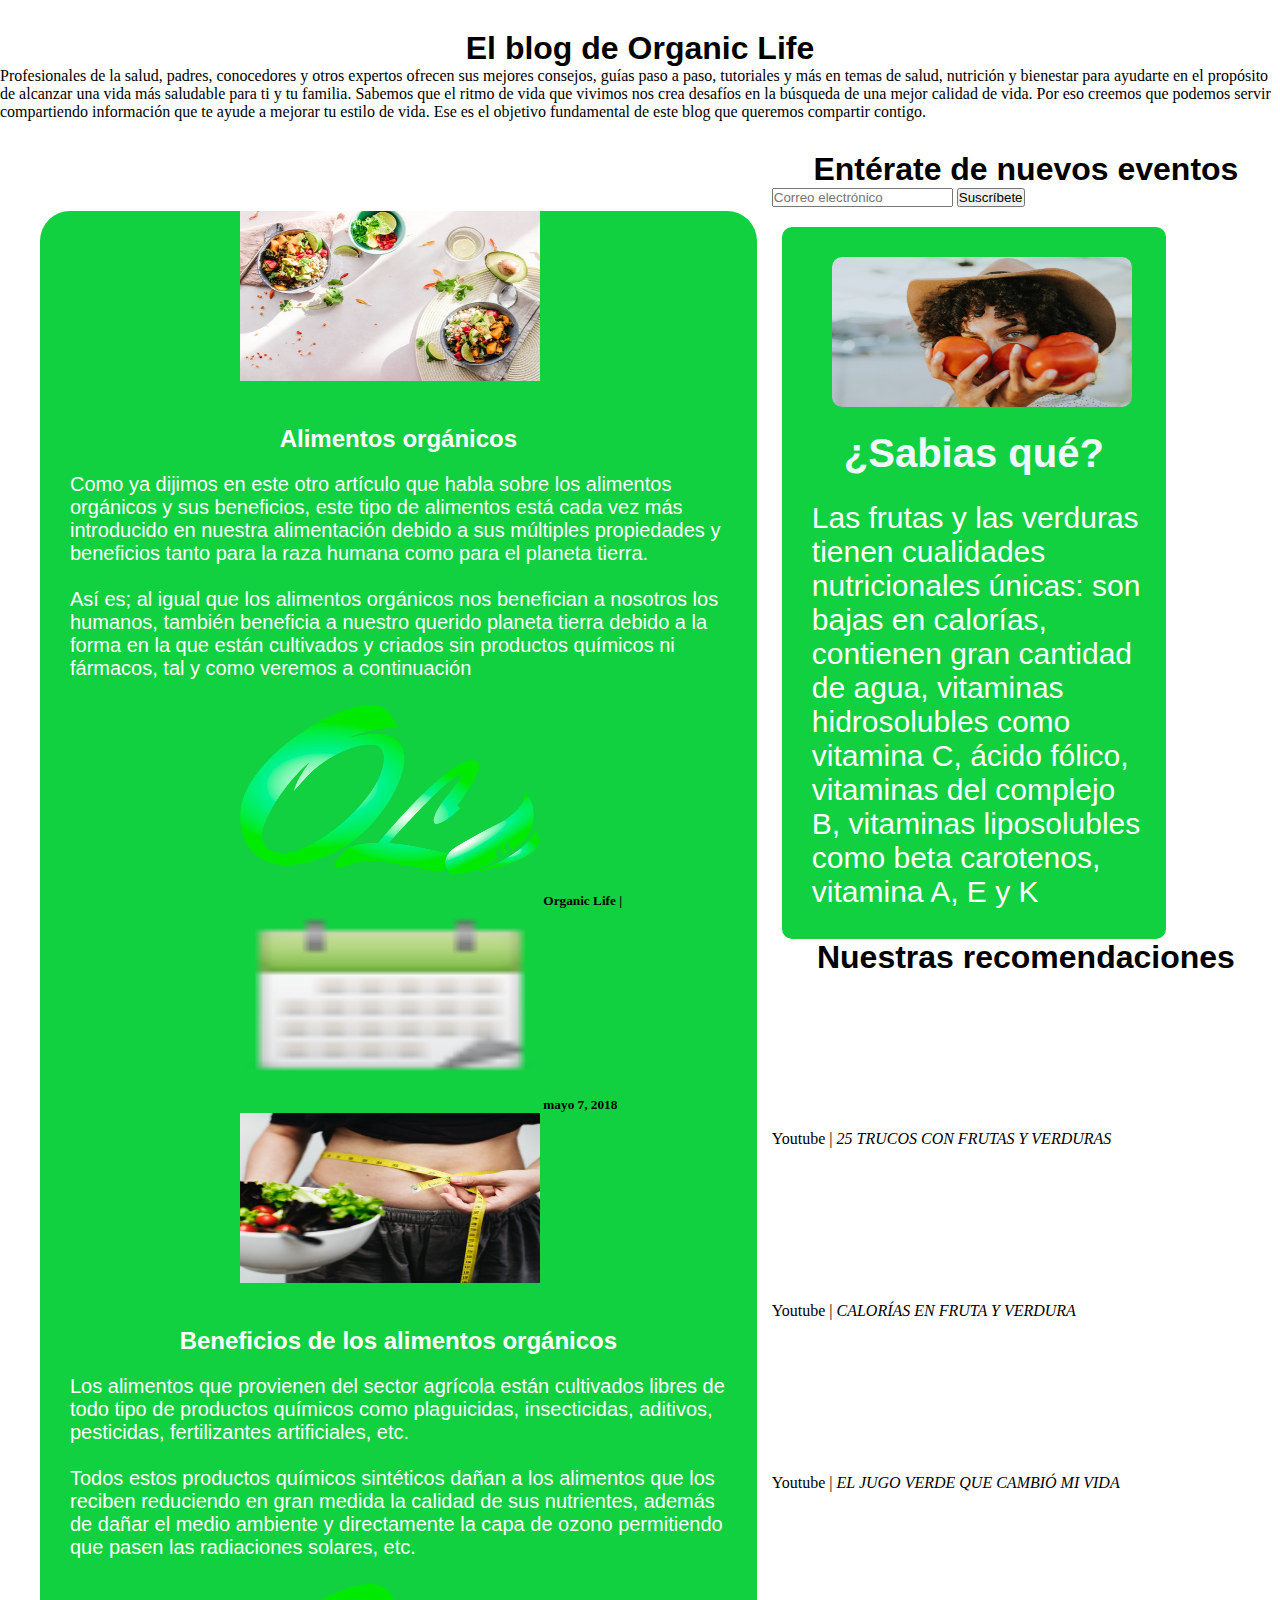
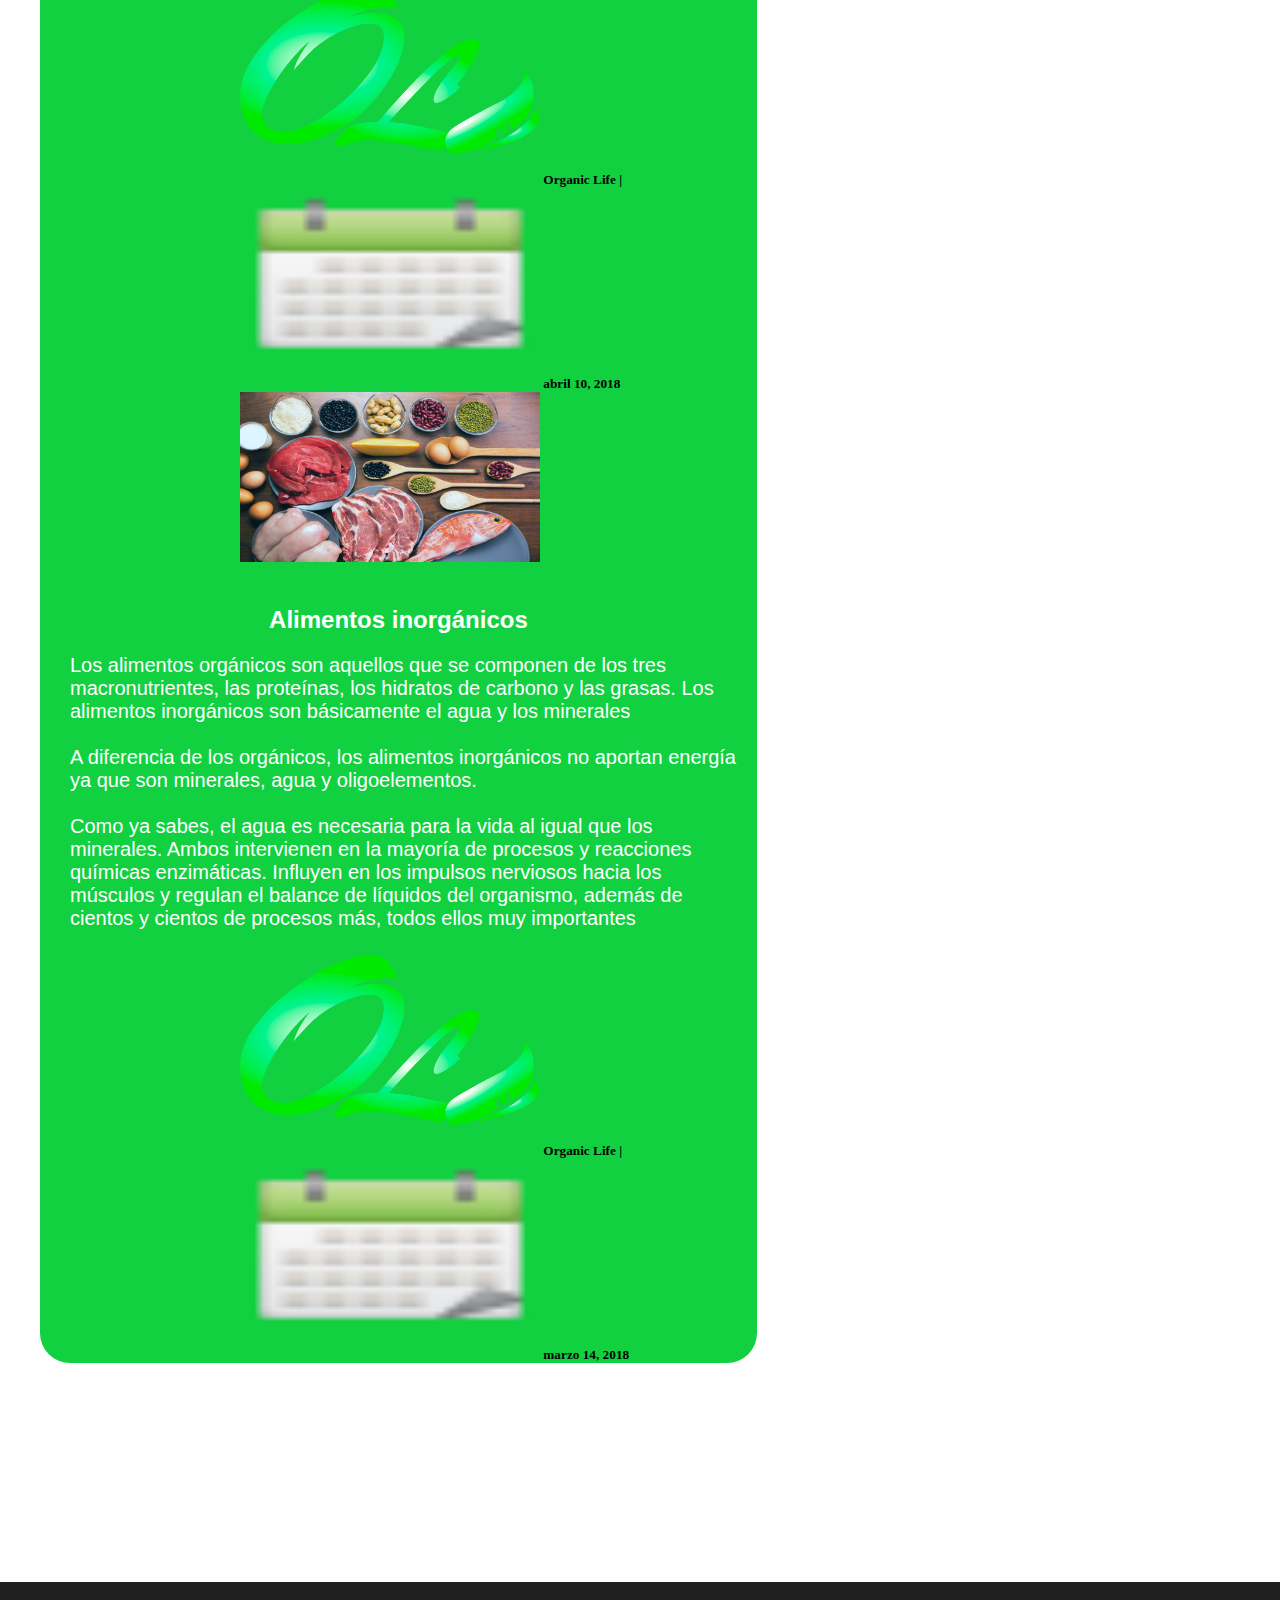
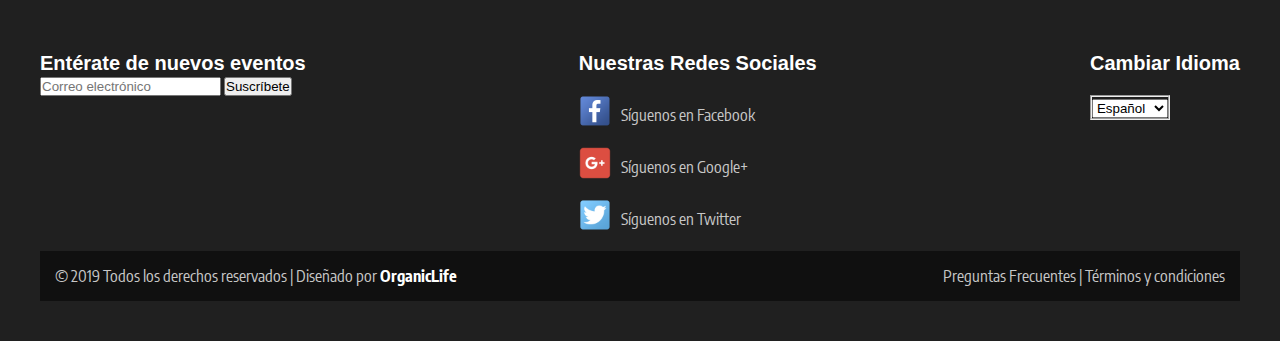
<file: blog.html>
<!DOCTYPE html>
<html lang="es">
<head>
    <meta charset="utf-8" />
    <title>Organic Life</title>
    <link rel="stylesheet" href="css/blog.css">
    <link href="https://fonts.googleapis.com/css?family=Encode+Sans+Condensed" rel="stylesheet">
 
</head>
<body>
    <div class="parte1">
            <h1>El blog de Organic Life</h1>
            <p> Profesionales de la salud, padres, conocedores y otros expertos ofrecen sus mejores consejos, guías paso a paso, tutoriales y más en temas de salud, nutrición y bienestar para ayudarte en el propósito de alcanzar una vida más saludable para ti y tu familia.

                Sabemos que el ritmo de vida que vivimos nos crea desafíos en la búsqueda de una mejor calidad de vida. Por eso creemos que podemos servir compartiendo información que te ayude a mejorar tu estilo de vida. Ese es el objetivo fundamental de este blog que queremos compartir contigo.</p>
    </div>
            
            <section class="main">
                <section class="articles">
        
                    <article class="article1">   
                        <img src="imagenes/organico.jpg" alt="">
                        <h2>Alimentos org&aacutenicos</h2>
                        <p>Como ya dijimos en este otro artículo que habla sobre los alimentos orgánicos y sus beneficios, este tipo de alimentos está cada vez más introducido en nuestra alimentación debido a sus 
                        múltiples propiedades y beneficios tanto para la raza humana como para el planeta tierra.<br><br>
                        Así es; al igual que los alimentos orgánicos nos benefician a nosotros los humanos, también beneficia a nuestro querido planeta tierra debido a 
                        la forma en la que están cultivados y criados sin productos químicos ni fármacos, tal y como veremos a continuación</p>

                        <h5><img class="encabezado" src="imagenes/logo.png"> Organic Life | <img class="encabezado" src="imagenes/calendar.png"> mayo 7, 2018</h5>
                    </article>
        
                    <article class="article1">
                        <img src="imagenes/beneficios.jpg" alt="">
                        <h2>Beneficios de los alimentos org&aacutenicos</h2>
                        <p>Los alimentos que provienen del sector agrícola están cultivados libres de todo tipo de productos químicos como plaguicidas, insecticidas, aditivos, pesticidas, fertilizantes artificiales, etc.<br><br>Todos estos productos químicos sintéticos dañan a los alimentos que los reciben reduciendo en gran medida la calidad 
                        de sus nutrientes, además de dañar el medio ambiente y directamente la capa de ozono permitiendo que pasen las radiaciones solares, etc.</p> 
    
                        <h5><img class="encabezado" src="imagenes/logo.png"> Organic Life | <img class="encabezado" src="imagenes/calendar.png"> abril 10, 2018</h5>
    
                    </article>
                    <article class="article1">
                        <img src="imagenes/inorganicos.jpg" alt="">
                        <h2>Alimentos inorg&aacutenicos</h2>
                        <p>Los alimentos orgánicos son aquellos que se componen de los tres macronutrientes, las proteínas, 
                        los hidratos de carbono y las grasas. Los alimentos inorgánicos son básicamente el agua y los minerales <br> <br>A diferencia de los orgánicos, los alimentos 
                        inorgánicos no aportan energía ya que son minerales, agua y oligoelementos.<br><br>Como ya sabes, el agua es necesaria para la vida al igual que los minerales. Ambos intervienen en la mayoría de procesos y reacciones químicas enzimáticas. Influyen en los impulsos nerviosos hacia los músculos y regulan el balance de líquidos del organismo, además de cientos y cientos de procesos más, todos ellos muy importantes</p>

                        <h5><img class="encabezado" src="imagenes/logo.png"> Organic Life | <img class="encabezado" src="imagenes/calendar.png"> marzo 14, 2018</h5>

                    </article>
        
                </section>
                <!--Lado derecho-->
                <div class="suscripcion">
                        <h1> Entérate de nuevos eventos</h1>
                        <input type="email" name="emailUser" id="nameUser" placeholder="Correo electrónico" required="">
                        <input type="submit" name="" value="Suscríbete">
                </div>
                <aside>
                    <img src="imagenes/sabiasque.jpg" alt="">
                    <h3>¿Sabias qu&eacute?</h3>
                    <p>Las frutas y las verduras tienen cualidades nutricionales únicas: son bajas en calorías, contienen gran cantidad de agua, vitaminas hidrosolubles como vitamina C, ácido fólico, vitaminas del complejo B, vitaminas liposolubles como beta carotenos, vitamina A, E y K</p>
                </aside>
                
                <div class="recomendados">
                        <h1> Nuestras recomendaciones </h1>
                        <iframe src="https://www.youtube.com/embed/hJgn0B6bHwE" frameborder="0" allow="accelerometer; autoplay; encrypted-media; gyroscope; picture-in-picture" allowfullscreen></iframe>
                        <p> Youtube | <em>25 TRUCOS CON FRUTAS Y VERDURAS</em></p>
                </div>
                <div class="recomendados">
                    <iframe src="https://www.youtube.com/embed/ZaD-u1UTeNc" frameborder="0" allow="accelerometer; autoplay; encrypted-media; gyroscope; picture-in-picture" allowfullscreen></iframe>
                    <p> Youtube | <em>CALORÍAS EN FRUTA Y VERDURA</em></p>
                </div>
                
                <div class="recomendados">
                    <iframe src="https://www.youtube.com/embed/EK0mXgmt_T0" frameborder="0" allow="accelerometer; autoplay; encrypted-media; gyroscope; picture-in-picture" allowfullscreen></iframe>
                    <p> Youtube | <em>EL JUGO VERDE QUE CAMBIÓ MI VIDA</em></p>
                </div>
                <!--Videos agg
                <div class="recomendados">
                    <iframe src="https://www.youtube.com/embed/PtMWDb9rPno" frameborder="0" allow="accelerometer; autoplay; encrypted-media; gyroscope; picture-in-picture" allowfullscreen></iframe>
                    <p> Youtube | <em>COMO COMBINAR FRUTAS Y VERDURAS</em></p>
                </div>-->            
        
            </section>  
<!--Footer-->
<footer>
        <div class="contenedor">
            <div class="cont-body">                
                <div class="columna1">    
                        <div class="suscripcion">
                                <h1> Entérate de nuevos eventos</h1>
                                <input type="email" name="emailUser" id="nameUser" placeholder="Correo electrónico" required="">
                                <input type="submit" name="" value="Suscríbete">
                        </div>
                </div>
                <div class="columna2">
            
                        <h1> Nuestras Redes Sociales </h1>
                        <div class="fila">
                            <img src="imagenes/facebook.png">
                            <label> Síguenos en Facebook</label>
                        </div> 
    
                        <div class="fila">
                            <img src="imagenes/google.png">
                            <label> Síguenos en Google+</label>
                        </div>
            
                        <div class="fila">
                            <img src="imagenes/twitter.png">
                            <label> Síguenos en Twitter</label>
                        </div>
                </div>
                <div class="columna3">
                    <h1> Cambiar Idioma </h1>
                    <div class="fila-columna3">
                        <fieldset>
                            <div class="form-group">
                                <select class="custom-select">
                                    <option selected="">Español</option>
                                    <option value="1">Inglés</option>
                                    <option value="2">Portugés</option>
                                </select>
                            </div>
                        </fieldset> 
                    </div>  
                </div>
            </div>
            <br><div class="cont-footer">
                <div class="alineacion">
                <div class="copyright">
                    © 2019 Todos los derechos reservados | Diseñado por <a href="index.html"> OrganicLife </a>
                </div>
                <div class="nosotros">
                    <a href=""> Preguntas Frecuentes |</a>
                    <a href=""> Términos y condiciones </a>
                </div>
            </div>
        </div>
</footer>
    
    <script src="js/menu.js"></script>
    <script src="js/aparecerIcono.js"></script>
</body>
</html>
</file>
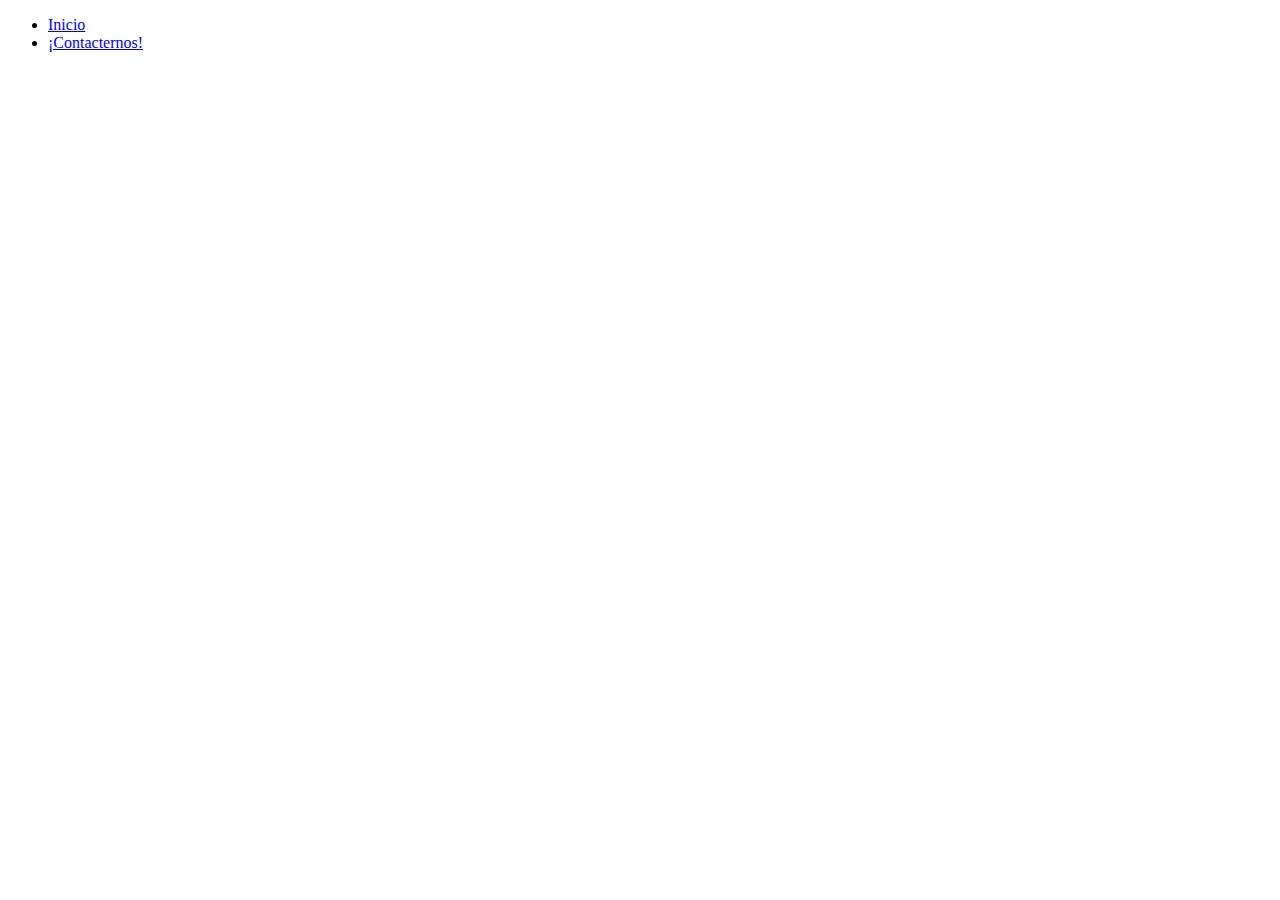
<file: login.html>
<!DOCTYPE html>
<html lang="en">
<head>
    <meta charset="UTF-8">
    <meta name="viewport" content="width=device-width, initial-scale=1.0">
    <meta http-equiv="X-UA-Compatible" content="ie=edge">
    <title>Iniciar sesión</title>
</head>
<body>
    <header>
        <ul>
            <li><a href="index.html">Inicio</a></li>
            <li><a href="contacto.html">¡Contacternos!</a></li>
        </ul>
    </header>
</body>
</html>
</file>
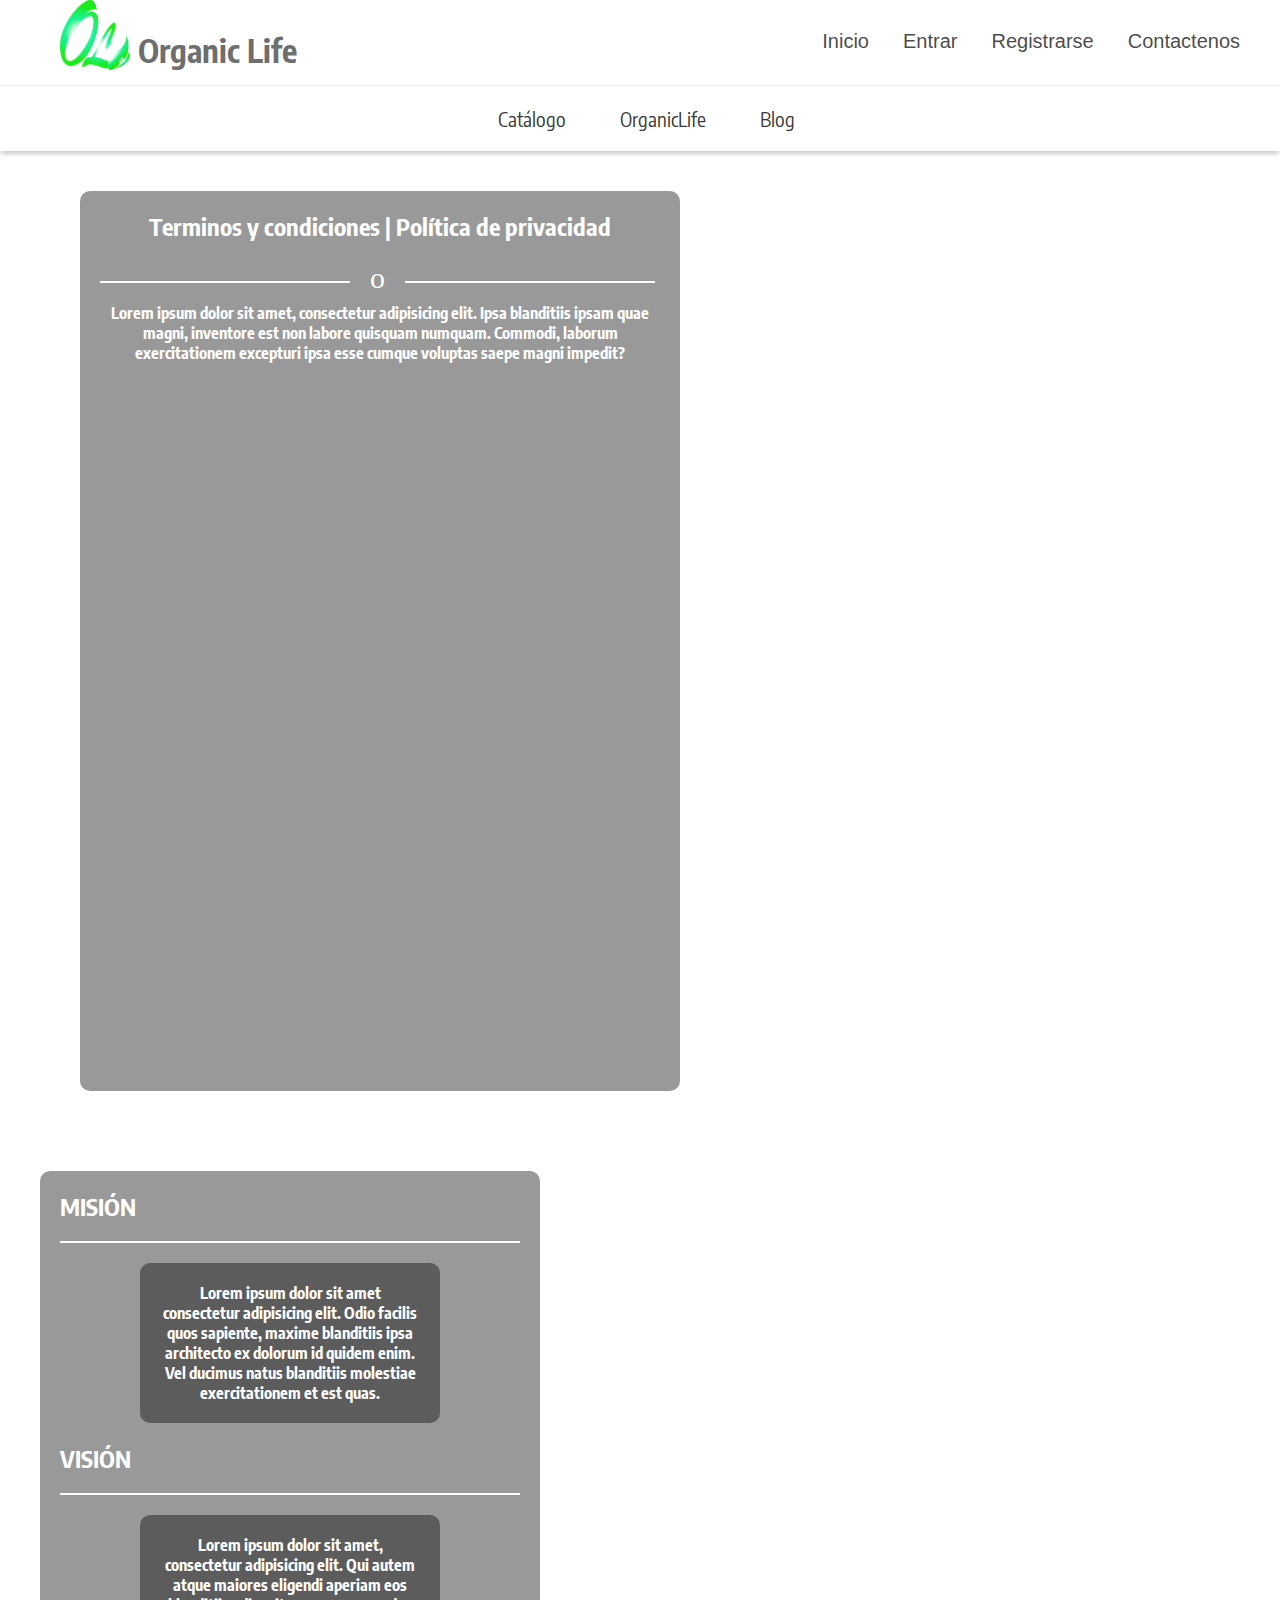
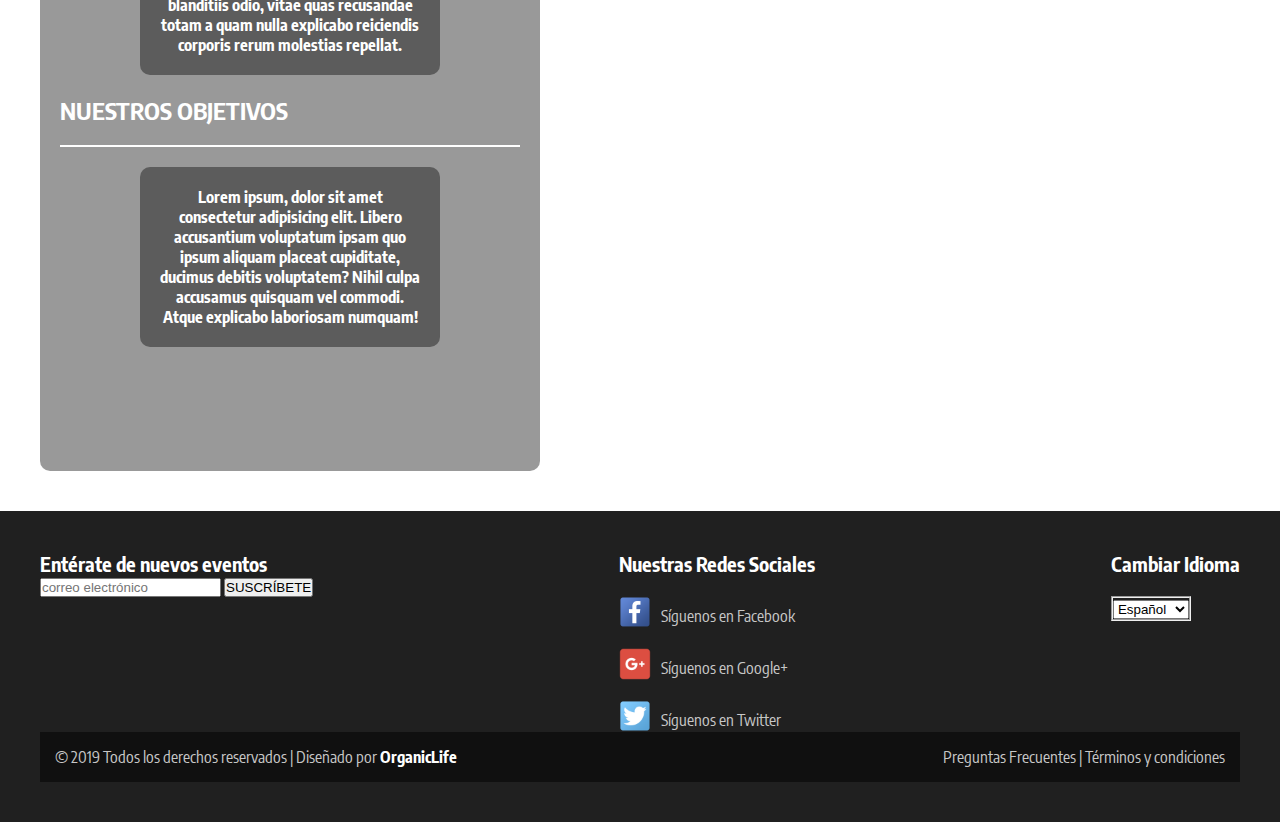
<file: terminos-condiciones.html>
<!DOCTYPE html>
<html lang="en">
<head>
    <meta charset="UTF-8">
    <meta name="viewport" content="width=device-width, initial-scale=1.0">
    <meta http-equiv="X-UA-Compatible" content="ie=edge">
    <link rel="stylesheet" href="css/terminos.css">
    <link href="https://fonts.googleapis.com/css?family=Encode+Sans+Condensed" rel="stylesheet">
    <title>Terminos y condiciones</title>
</head>
<body>
    <header id="cabecera">
        <img src="imagenes/logo.png" class="img-logo">
        <h1 class="logo">Organic Life</h1>
        <img src="imagenes/menu.png" class="icon-menu" id="boton-menu">
        <nav>
            <ul>  
                <li><a href="index.php" class="">Inicio</a></li>
                <li><a href="login.php">Entrar</a></li>
                <li><a href="registrar.php">Registrarse</a></li>
                <li><a href="contacto.php">Contactenos</a></li>
            </ul>
        </nav>
    </header>
    <div class="sub-menu">
        <span class="icon-cart"></span>
        <ul class="lista-submenu">
            <li><a href="catalogo.php">Catálogo</a></li>
            <li><a href="organiclife.html">OrganicLife</a></li>
            <li><a href="blog.html">Blog</a></li>
           
        </ul>
    </div>  
    <div class="menu-lateralResponsive" id="menu-responsive">
        <nav class="nav-responsive">
            <ul>
                <li><a href="login.php">Entrar</a></li>
                <li><a href="registro.php">Registrarse</a></li>
                <li><a href="index.php">Inicio</a></li>
                <li><a href="carrito.php"><span class="icon-cart"></span></a></li>
            </ul>
        </nav>  
    </div>

    <div class="caja-terminos">
        <h2>Terminos y condiciones | Política de privacidad</h2>
        <div class="border-linea"></div>
        <div class="border-medio">o</div>
        <div class="border-linea"></div>
        <h4>Lorem ipsum dolor sit amet, consectetur adipisicing elit. Ipsa blanditiis ipsam quae magni, inventore est non labore quisquam numquam. Commodi, laborum exercitationem excepturi ipsa esse cumque voluptas saepe magni impedit?</h4>
    </div>
    <div class="caja-mision">
        <h2 class="border-linea">MISIÓN</h2>
        <div class="subcaja-mision">
            <h4>Lorem ipsum dolor sit amet consectetur adipisicing elit. Odio facilis quos sapiente, maxime blanditiis ipsa architecto ex dolorum id quidem enim. Vel ducimus natus blanditiis molestiae exercitationem et est quas.</h4>
        </div>
        <h2 class="border-linea">VISIÓN</h2>
        <div class="subcaja-vision">
            <h4>Lorem ipsum dolor sit amet, consectetur adipisicing elit. Qui autem atque maiores eligendi aperiam eos blanditiis odio, vitae quas recusandae totam a quam nulla explicabo reiciendis corporis rerum molestias repellat.</h4>
        </div>
        <h2 class="border-linea">NUESTROS OBJETIVOS</h2>
        <div class="subcaja-objetivos">
            <h4>Lorem ipsum, dolor sit amet consectetur adipisicing elit. Libero accusantium voluptatum ipsam quo ipsum aliquam placeat cupiditate, ducimus debitis voluptatem? Nihil culpa accusamus quisquam vel commodi. Atque explicabo laboriosam numquam!</h4>
        </div>
    </div>

    <!--Footer-->
    <footer>
        <div class="contenedor">
            <div class="cont-body">                
                <div class="columna1">    
                    <h1> Entérate de nuevos eventos</h1>
                    <nav class="navbar navbar-expand-lg navbar-dark bg-primary">
                        <form class="form-inline my-2 my-lg-0">
                            <input class="form-control mr-sm-2" type="text" placeholder="correo electrónico">
                            <button class="btn btn-secondary my-2 my-sm-0" type="submit">SUSCRÍBETE</button>
                        </form>
                    </nav>
                </div>
                <div class="columna2">
        
                    <h1> Nuestras Redes Sociales </h1>
                    <div class="fila">
                        <img src="imagenes/facebook.png">
                        <label> Síguenos en Facebook</label>
                    </div> 

                    <div class="fila">
                        <img src="imagenes/google.png">
                        <label> Síguenos en Google+</label>
                    </div>
        
                    <div class="fila">
                        <img src="imagenes/twitter.png">
                        <label> Síguenos en Twitter</label>
                    </div>
                </div>
        
                <div class="columna3">
        
                    <h1> Cambiar Idioma </h1>
                    <div class="fila-columna3">
                    <fieldset>
                        <div class="form-group">
                            <select class="custom-select">
                                <option selected="">Español</option>
                                <option value="1">Inglés</option>
                                <option value="2">Portugés</option>
                            </select>
                        </div>
                    </fieldset> 
                </div>  
            </div>
        </div>
        <div class="cont-footer">
            <div class="alineacion">
                <div class="copyright">
                    © 2019 Todos los derechos reservados | Diseñado por <a href="index.html"> OrganicLife </a>
                </div>
        
                <div class="nosotros">
                    <a href=""> Preguntas Frecuentes |</a>
                    <a href=""> Términos y condiciones </a>
                </div>
            </div>
        </div>
    </footer>

</body>
</html>
</file>
<file: css/blog.css>
*{
    
    margin: 0;
    padding: 0;
}   
/* Menú responsive */
.menu-lateralResponsive{
    width: 45%;
    height: 100%;
    background-color: #FFF;
    right: -100%;
    top: 70px;
    position: fixed;
    transition: 1s;
    
}

.nav-responsive {
    float: left;
    width: 100%;
    margin-left: 10px;
}

.nav-responsive ul li {
    text-align: center;
    display: block;
    margin-top: 20px;
    border-bottom: 2px rgba(0, 0, 0, 0.10) solid;
}

.nav-responsive ul li a {
    font-size: 28px;
}

.logo {
    font-family: 'Encode Sans Condensed', sans-serif;
    color: rgba(0,0,0,.65);
    display: inline-block;
    position: absolute;
    margin-top: 30px;
    margin-left: 8px;
    font-weight: bold;
}

header {
    width: 100%;
    background-color: #FFF;
    opacity: 0.9;
    height: 85px;  
    z-index: 1;
    box-shadow: 0 3px 5px 0.3px rgba(0, 0, 0, .24);
    /* box-shadow: 0 3px 5px 0.3px rgba(0, 0, 0, .24); */
}

.bajar-header {
    box-shadow: 0 3px 5px 0.3px rgba(0, 0, 0, .24);
    animation: 1s bajar;
    position: fixed;
    z-index: 7;
    border-bottom: 0;
    opacity: 1;
}

@keyframes bajar {
    from {
       top: -70px;
    }to {
        top: 0px;
    }
}

.icon-menu {
    display: none;
    float: right;
    height: 37px;
    width: 37px;
    margin-top: 16.5px;
    margin-right: 25px;
}

.img-logo {
    height: 70px;
    width: 70px;
    margin-left: 60px;
}

nav {
    float: right;
    margin-right: 10px;
}

nav ul {
    margin-top: 30px;
}

nav ul li {
    display: inline-block;
    margin-right: 30px;
}

nav ul li a {
    font-family: 'Heebo', sans-serif;
    text-decoration: none;
    color: rgba(0,0,0, 0.80);
    font-size: 20px;
}

.actual {
    color: #10E82D;

}

body h1{
    text-align: center;
    font-family: Verdana, Geneva, Tahoma, sans-serif;
    margin-top: 30px;
}

.main .articles{
    width: 56%;
    margin-right: 15px ;
    margin-top: 60px;  
    float: left;
    margin-left: 40px;
    background-color: #12D141;
    border-radius: 30px;
}

.main .articles article h2{
    font-family: Verdana, Geneva, Tahoma, sans-serif;
    color: #FFF;
    text-align: center;
    margin-top: 10px;
    margin-bottom: 20px;
}

.main .articles article p{
    font-family: Verdana, Geneva, Tahoma, sans-serif;
    color: #FFF;
    font-size: 20px;
    text-align: left;
    margin-left: 30px;
    margin-right: 20px;
    margin-bottom: 25px;
}

.main .articles article img{
    width: 300px;
    height: 170px;
    margin-left: 200px;
    margin-bottom: 30px;
}

aside{
    margin-top: 20px;
    width: 30%;
    background-color: #12D141;
    float: left;
    margin-left: 10px;
    border-radius: 10px;
    
}

aside img{
    width: 300px;
    height: 150px;
    margin-left: 50px;
    margin-top: 30px;
    margin-bottom: 20px;
    border-radius: 10px;
}

aside h3{
    text-align: center;
    font-family: 'Segoe UI', Tahoma, Geneva, Verdana, sans-serif;
    color: aliceblue;
    font-size: 40px;
    

}
aside p{
    font-family: Arial, Helvetica, sans-serif;
    color: #FFF;
    font-size: 30px;
    margin-left: 30px;
    margin-right: 20px;
    margin-bottom: 30px;
    margin-top: 25px;
    
}



.main2 .articles2{
    width: 48%;
    margin-top: 20px; 
    margin-right: 35px;
    float: right;
    margin-left: 20px;
    background-color: #12D141;
    border-radius: 20px;
}

.main2 .articles2 article h2{
    text-align: center;
    font-family: Verdana, Geneva, Tahoma, sans-serif;
    color: #FFF;
    margin-top: 20px;
    margin-bottom: 25px;

}

.main2 .articles2 article p{
    font-family: Verdana, Geneva, Tahoma, sans-serif;
    color: #FFF;
    margin-left: 30px;
    margin-top: 30px;
    margin-right: 30px;
    margin-bottom: 25px;
    font-size: 20px;
}

.main2 .articles2 article img{
    width: 300px;
    height: 180px;
    margin-left: 170px;
    margin-top: 30px;
    margin-bottom: 30px;

}
.aside2{
    margin-top: 60px;
    width: 30%;
    background-color: #12D141;
    float: left;
    margin-left: 80px;
    border-radius: 10px;
    
}

/* FOOTER */

footer{
    margin-top: 1690px;
    width: 100%;
    background: #202020;
    color: white;
    font-family: 'Encode Sans Condensed', sans-serif;
}

.contenedor{
    width: 100%;
    max-width: 1200px;
    margin: auto;
    padding: 40px;
}

.cont-body{
    display: flex;
    justify-content: space-between;
}

.columna1{
    max-width: 400px;
}

.columna1 h1{
    font-size: 20px;
}

.columna1 p{
    font-size: 15px;
    color: #C7C7C7;
    margin-top: 20px;
}

.columna2{
    max-width: 400px;
}

.columna2 h1{
    font-size: 20px;
}

.fila{
    margin-top: 20px;
    display: flex;
}

.fila img{
    width: 32px;
    height: 32px;
}

.fila label{
    margin-top: 10px;
    margin-left: 10px;
    color: #C7C7C7;
}

.columna3{
    max-width: 400px
}

.columna3 h1{
    font-size: 20px;
}

.fila-columna3{
    margin-top: 20px;
    display: flex;
}

.fila-columna3 img {
    width: 32px;
    height: 32px;
}

.fila-columna3 label {
    margin-top: 10px;
    margin-left: 20px;
    max-width: 180px;
}

.cont-footer {
    width: 100%;
    background: #101010;
}

.alineacion{
    max-width: 1200px;
    margin: auto;
    display: flex;
    justify-content: space-between;
    padding: 15px;
}

.copyright {
    color: #C7C7C7;
}

.copyright a {
    color: white;
    text-decoration: none;
    font-weight: bold;
}

.nosotros a{
    color: #C7C7C7;
    text-decoration: none;

}

@media screen and (max-width: 1100px){
    .cont-body{
        flex-wrap: wrap;
    }

    .columna1{
        max-width: 100%;
    }

    .columna2,
    .columna3{
        margin-top: 40px;
    }
}


@media screen and (max-width: 830px) {
    header nav {
        display: none;
    }

    .icon-menu {
        display: block;
    }
}
</file>
<file: css/terminos.css>
* {
    margin: 0;
    padding: 0;
}

/* Menú responsive */
.menu-lateralResponsive {
    width: 45%;
    height: 100%;
    background-color: #FFF;
    right: -100%;
    top: 70px;
    position: fixed;
    transition: 1s;
    
}

.nav-responsive {
    float: left;
    width: 100%;
    margin-left: 10px;
}

.nav-responsive ul li {
    text-align: center;
    display: block;
    margin-top: 20px;
    border-bottom: 2px rgba(0, 0, 0, 0.10) solid;
}

.nav-responsive ul li a {
    font-size: 28px;
}

.logo {
    font-family: 'Encode Sans Condensed', sans-serif;
    color: rgba(0,0,0,.65);
    display: inline-block;
    position: absolute;
    margin-top: 30px;
    margin-left: 8px;
    font-weight: bold;
}

header {
    width: 100%;
    background-color: #FFF;
    opacity: 0.9;
    height: 85px;  
    z-index: 1;
    margin-bottom: 0;
    border-bottom: 1.6px #f1eded solid;
    /* box-shadow: 0 3px 5px 0.3px rgba(0, 0, 0, .24); */
}

.sub-menu {
    width: 100%;
    height: 65px;
    box-shadow: 0 3px 5px 0.3px rgba(0, 0, 0, .24);
    position: relative;
}
.lista-submenu {
    width: 50%;
    margin: 10px 35%;
    float: left;
}

.lista-submenu li {
    display: inline-block;
    margin-left: 50px;
    margin-top: 10px;
}

.lista-submenu li a {
    font-family: 'Encode Sans Condensed', sans-serif;
    text-decoration: none;
    color: rgba(0,0,0, 0.80);
    font-size: 20px;
}

.icon-cart {
    font-size: 30px;
    top: 0;
    margin-top: 18px;
    margin-right: 20px;
    right: 0;
    position: absolute;
    float: right;
    cursor: pointer;
}

.bajar-header {
    box-shadow: 0 3px 5px 0.3px rgba(0, 0, 0, .24);
    animation: 1s bajar;
    position: fixed;
    z-index: 7;
    border-bottom: 0;
    opacity: 1;
}

@keyframes bajar {
    from {
       top: -70px;
    }to {
        top: 0px;
    }
}

.icon-menu {
    display: none;
    float: right;
    height: 37px;
    width: 37px;
    margin-top: 16.5px;
    margin-right: 25px;
}

.img-logo {
    height: 70px;
    width: 70px;
    margin-left: 60px;
}

nav {
    float: right;
    margin-right: 10px;
}

nav ul {
    margin-top: 30px;
}

nav ul li {
    display: inline-block;
    margin-right: 30px;
    margin-bottom: 5px;
}

nav ul li a {
    font-family: 'Heebo', sans-serif;
    text-decoration: none;
    color: rgba(0,0,0, 0.80);
    font-size: 20px;
}

.actual {
    color: #10E82D;
}

/*terminos-condiciones*/

.caja-terminos {
    width: 600px;
    height: 900px;
    background: rgba(0, 0, 0, 0.4);
    margin: 40px;
    float: left;
    margin-left: 80px;
    margin-right: 40px;
    border-radius: 10px;
}

.caja-terminos h2{
    text-align: center;
    color: #fff;
    margin-right: 20px;
    margin-left: 20px;
    margin-top: 10px;
    font-family: 'Encode Sans Condensed', sans-serif;
    padding-top: 10px;
    padding-bottom: 20px;
}
.caja-terminos .border-linea {
    border-bottom: 2px solid #fff;
    width: 250px;
    margin: 20px;
    float: left;
}
.border-medio {
    color: #fff;
    font-size: 30px;
    float: left;
}
.caja-terminos h4{
    text-align: center;
    color: #fff;
    font-family: 'Encode Sans Condensed', sans-serif;
    padding: 20px;
}
.caja-mision {
    width: 500px;
    height: 900px;
    background: rgba(0, 0, 0, 0.4);
    margin: 40px;
    display: inline-block;
    border-radius: 10px;
}
.caja-mision h2 {
    text-align: justify;
    color: #fff;
    margin-right: 20px;
    margin-left: 20px;
    margin-top: 10px;
    font-family: 'Encode Sans Condensed', sans-serif;
    padding-top: 10px;
    padding-bottom: 20px;
}
.caja-mision .subcaja-mision{
    width: 300px;
    height: 160px;
    background: rgba(0, 0, 0, 0.4);
    margin: auto;
    margin-top: 20px;
    border-radius: 10px;
}
.caja-mision .subcaja-mision h4 {
    text-align: center;
    color: #fff;
    font-family: 'Encode Sans Condensed', sans-serif;
    padding: 20px;
}
.caja-mision .border-linea {
    border-bottom: 2px solid #fff;
}

.caja-mision .subcaja-vision {
    width: 300px;
    height: 160px;
    background: rgba(0, 0, 0, 0.4);
    margin: auto;
    margin-top: 20px;
    border-radius: 10px;
}
.caja-mision .subcaja-vision h4 {
    text-align: center;
    color: #fff;
    font-family: 'Encode Sans Condensed', sans-serif;
    padding: 20px;
}

.caja-mision .subcaja-objetivos {
    width: 300px;
    height: 180px;
    background: rgba(0, 0, 0, 0.4);
    margin: auto;
    margin-top: 20px;
    border-radius: 10px;
}
.caja-mision .subcaja-objetivos h4 {
    text-align: center;
    color: #fff;
    font-family: 'Encode Sans Condensed', sans-serif;
    padding: 20px;
}


/* FOOTER */

footer{
    width: 100%;
    background: #202020;
    color: white;
    font-family: 'Encode Sans Condensed', sans-serif;
}

.contenedor{
    width: 100%;
    max-width: 1200px;
    margin: auto;
    padding: 40px;
}

.cont-body{
    display: flex;
    justify-content: space-between;
}

.columna1{
    max-width: 400px;
}

.columna1 h1{
    font-size: 20px;
}

.columna1 p{
    font-size: 15px;
    color: #C7C7C7;
    margin-top: 20px;
}

.columna2{
    max-width: 400px;
}

.columna2 h1{
    font-size: 20px;
}

.fila{
    margin-top: 20px;
    display: flex;
}

.fila img{
    width: 32px;
    height: 32px;
}

.fila label{
    margin-top: 10px;
    margin-left: 10px;
    color: #C7C7C7;
}

.columna3{
    max-width: 400px
}

.columna3 h1{
    font-size: 20px;
}

.fila-columna3{
    margin-top: 20px;
    display: flex;
}

.fila-columna3 img {
    width: 32px;
    height: 32px;
}

.fila-columna3 label {
    margin-top: 10px;
    margin-left: 20px;
    max-width: 180px;
}

.cont-footer {
    width: 100%;
    background: #101010;
}

.alineacion{
    max-width: 1200px;
    margin: auto;
    display: flex;
    justify-content: space-between;
    padding: 15px;
}

.copyright {
    color: #C7C7C7;
}

.copyright a {
    color: white;
    text-decoration: none;
    font-weight: bold;
}

.nosotros a{
    color: #C7C7C7;
    text-decoration: none;

}

@media screen and (max-width: 1100px){
    .cont-body{
        flex-wrap: wrap;
    }

    .columna1{
        max-width: 100%;
    }

    .columna2,
    .columna3{
        margin-top: 40px;
    }
}


@media screen and (max-width: 830px) {
    header nav {
        display: none;
    }

    .icon-menu {
        display: block;
    }
}
</file>
